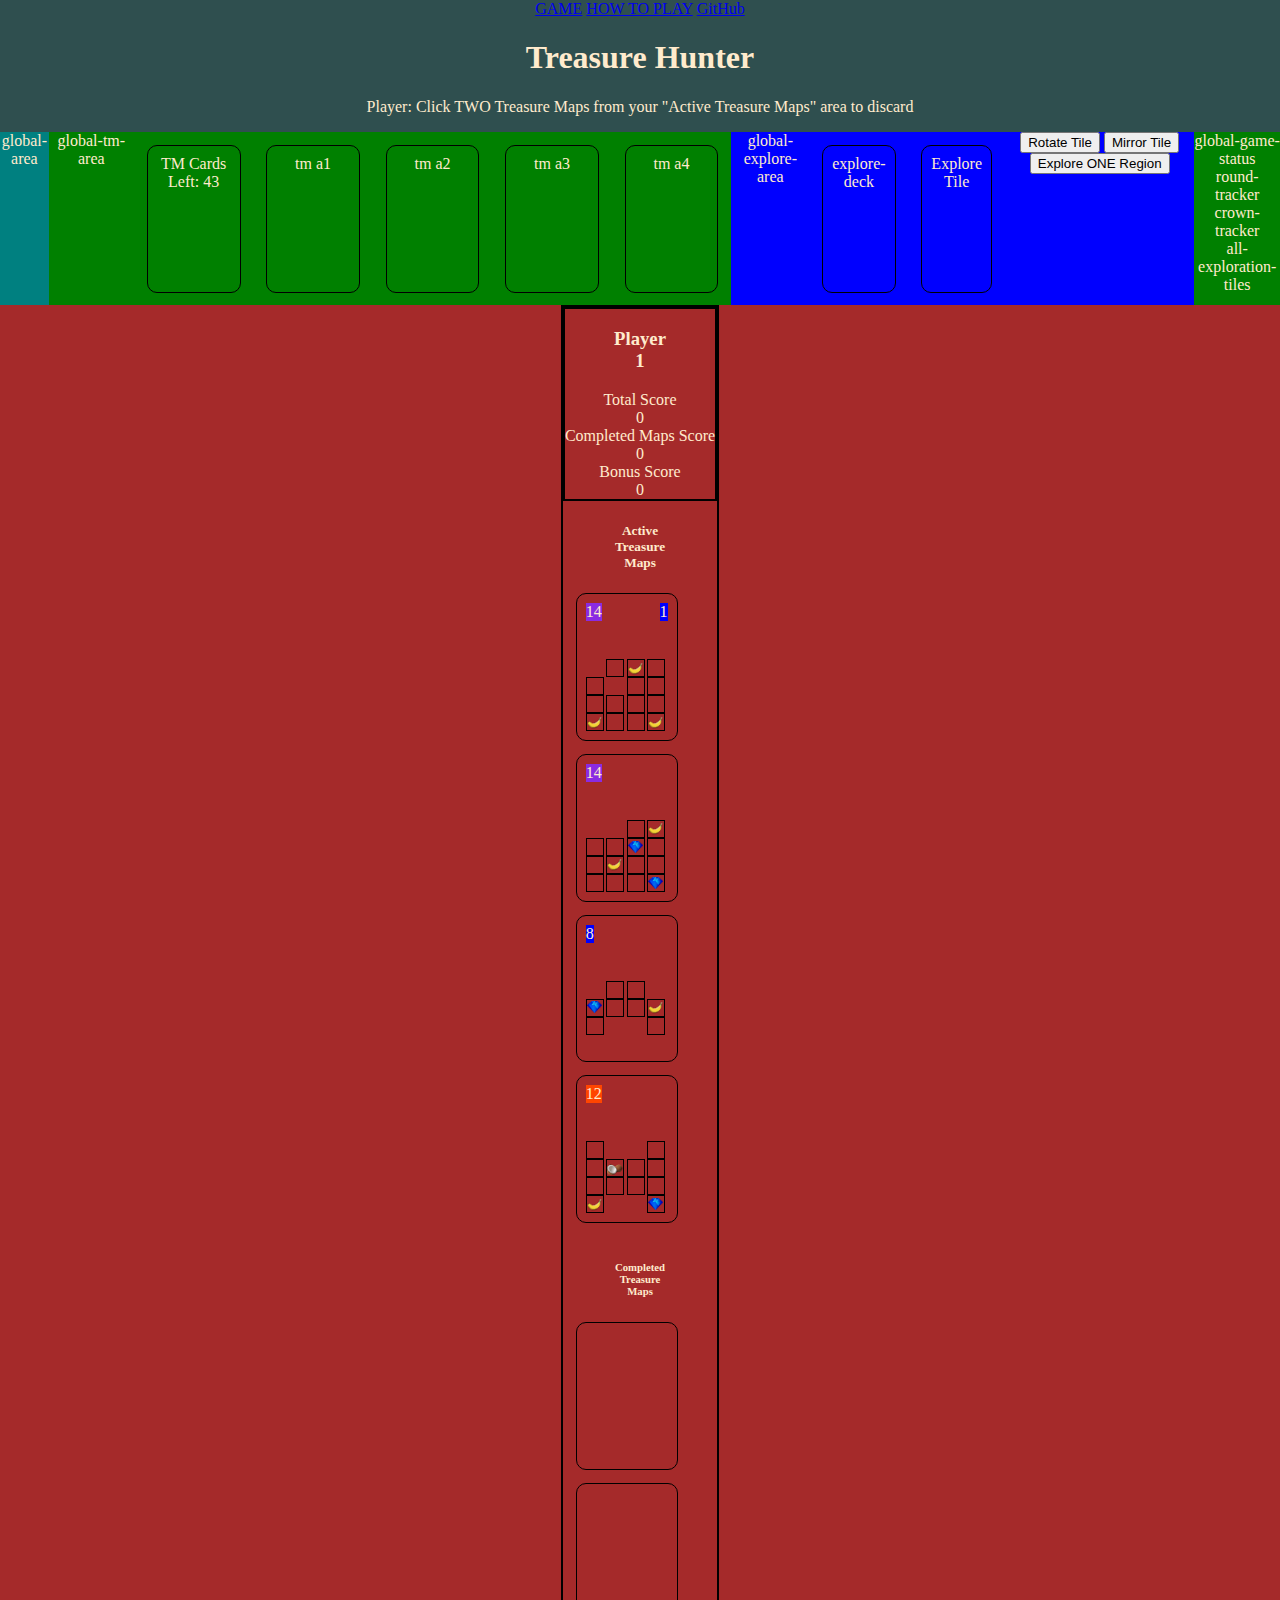
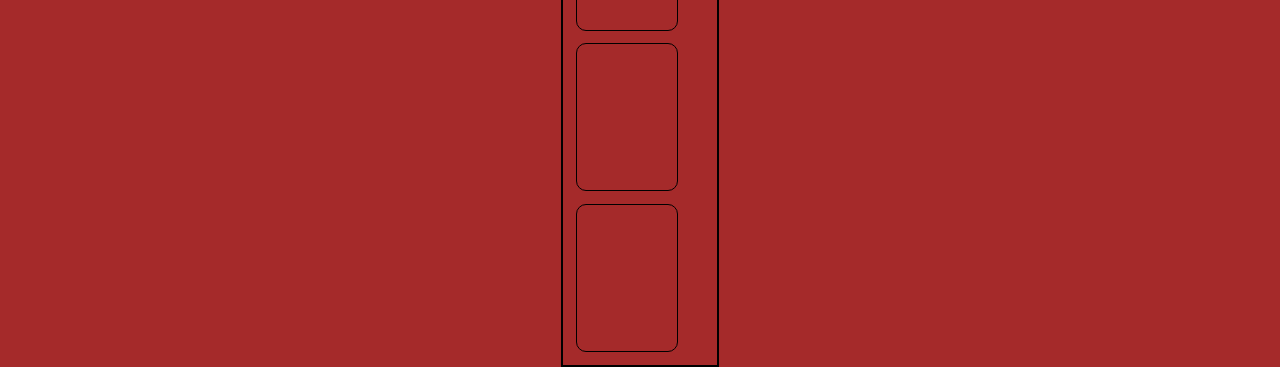
<file: index.html>
<!DOCTYPE html>
<html lang="en">
<head>
  <meta charset="UTF-8">
  <meta http-equiv="X-UA-Compatible" content="IE=edge">
  <meta name="viewport" content="width=device-width, initial-scale=1.0">
  <link rel="stylesheet" href="style.css" >
  <script defer type="module" src="main.js" charset="utf-8"></script>
  <title>Treasure Hunter - GAME</title>
</head>
<body>
  <nav>
    <a href="index.html" target="_blank">GAME</a>
    <a href="instructions.html" target="_blank">HOW TO PLAY</a>
    <a href="https://github.com/jadlevine/Treasure-Hunter" target="_blank">GitHub</a>
  </nav>
  <header>
    <h1>Treasure Hunter</h1>
    <p id="status-message">status message here!</p>
  </header>
  <div id="global-area">global-area
    <div id="global-tm-area">global-tm-area
      <div id="global-tm-deck" class="card tm deck">tm-deck</div>
      <div id="global-tm1"class="card tm avail1">tm a1</div>
      <div id="global-tm2"class="card tm avail2">tm a2</div>
      <div id="global-tm3"class="card tm avail3">tm a3</div>
      <div id="global-tm4"class="card tm avail4">tm a4</div>
    </div>
    
    <div id="global-explore-area">global-explore-area
      <div id="explore-deck"class="et card deck">explore-deck</div>
      <div id="explore-tile"class="et card current">
        <div>Explore Tile</div>
        <div id="explore-tile-grid"></div>
      </div>
      <div id="tile-buttons">
        <button id="rotate-button" type="button">Rotate Tile</button>
        <button id="mirror-button" type="button">Mirror Tile</button>
        <button id="explore-one-button" type="button">Explore ONE Region</button>
      </div>

    </div>
    <div id="global-game-status">global-game-status
      <div id="round-tracker">round-tracker</div>
      <div id="crown-tracker">crown-tracker</div>
      <div id="all-explore-tiles">all-exploration-tiles</div>
    </div>
  </div>
  <div id="players-area"></div>
    <!-- <div id="p1-area" class="player-area p1">Player 1
      <div id="p1-score-area" class="player-score-area p1">.player-score-area player1
        <div>gems</div>
        <div>coconuts</div>
        <div>complete-maps</div>
        <div>map-bonuses</div>
        <div>total</div>
      </div>
      <div id = "p1-tms-area" class="player-tms p1">
        <div id="p1-tm1" class="card tm active1 p1">map1</div>
        <div id="p1-tm2" class="card tm active2 p1">map2</div>
        <div id="p1-tm3" class="card tm active3 p1">map3</div>
        <div id="p1-tm4" class="card tm active4 p1">map4</div>
      </div>
      <div class="player-complete-tms player1">player-complete-tms player1
        <div class="card tm complete14 p1">14s</div>
        <div class="card tm complete12 p1">12s</div>
        <div class="card tm complete10 p1">10s</div>
        <div class="card tm complete8 p1">8s</div>
      </div>
    </div>
    <div id="p2-area" class="player-area p2">Player 2
      <div id="p2-tm1" class="card tm p2 active1">
        
      </div>
    </div>
    <div id="player-3">Player 3</div>
    <div id="player-4">Player 4</div>
  </div> -->


  
</body>
</html>
</file>
<file: style.css>
body{
  text-align: center;
  margin: 0;
  /* width: 100vw; */
  /* height: 100vh; */
  background-color:darkslategray;
  color:blanchedalmond;
}

#global-area{
  display:flex;
  justify-content: center;
  /* flex-wrap:wrap; */
  background-color:teal;
}
#global-tm-area{
  display: flex;
  background-color:green;
}

#global-explore-area{
  display: flex;
  background-color: blue;
}
#global-game-status{
  display: flex;
  flex-direction: column;
  background-color:green;
}

#players-area{
  display:flex;
  justify-content:space-around;
  background-color:brown;
}
.player-area{
  display:flex;
  flex-direction: column;
  border:2px solid black;
}
.player-score-area{
  display:flex;
  flex-direction: column;
  border:2px solid black;
}
.player-tms{
  display: flex;
  border:2px solid black;
}
.player-complete-tms{
  display:flex;
  border:2px solid black;
}
.card{
  border: 1px solid black;
  border-radius: 10px;
  width: 6.4vw;
  height:10vw;
  padding: .7vw;
  margin: 1vw;
  display:flex;
  flex-direction: column;
  justify-content: space-between;
}

.tm-top{
  display:flex;
  justify-content: space-between;
}

.tm-bonus{
  display:flex;
  flex-direction: column;
  background-color:bisque;
  color:black;
  font-size: smaller;
}
.tm-grid{
  display:grid;
  grid-template: repeat(4,1fr)/repeat(4,1fr);
  justify-content:center;
  align-content: center;
}
#explore-tile-grid{
  display:grid;
  grid-template: repeat(3,1.25vw)/repeat(2,1.25vw);
  justify-content:center;
  /* align-content: center; */
  /* background-color: aqua; */
}
.region{
  border: 1px solid black;
  width: 1.25vw;
  height: 1.25vw;
}
.fourteen{
  background-color:blueviolet;
}
.twelve{
  background-color:orangered;
}
.ten{
  background-color: green;
}
.eight{
  background-color: blue;
}
.region-false{
  border:0px;
}
.banana-true{
  background: url(clipart/banana.png);
  background-size: 1.2vw;
  background-position: center;
  background-repeat: no-repeat;
}
.coconut-true{
  background: url(clipart/coconut.png);
  background-size: 1.4vw;
  background-position: center;
  background-repeat: no-repeat;
}
.gem-true{
  background: url(clipart/gem.png);
  background-size: 1.2vw;
  background-position: center;
  background-repeat: no-repeat;
  
}
</file>
